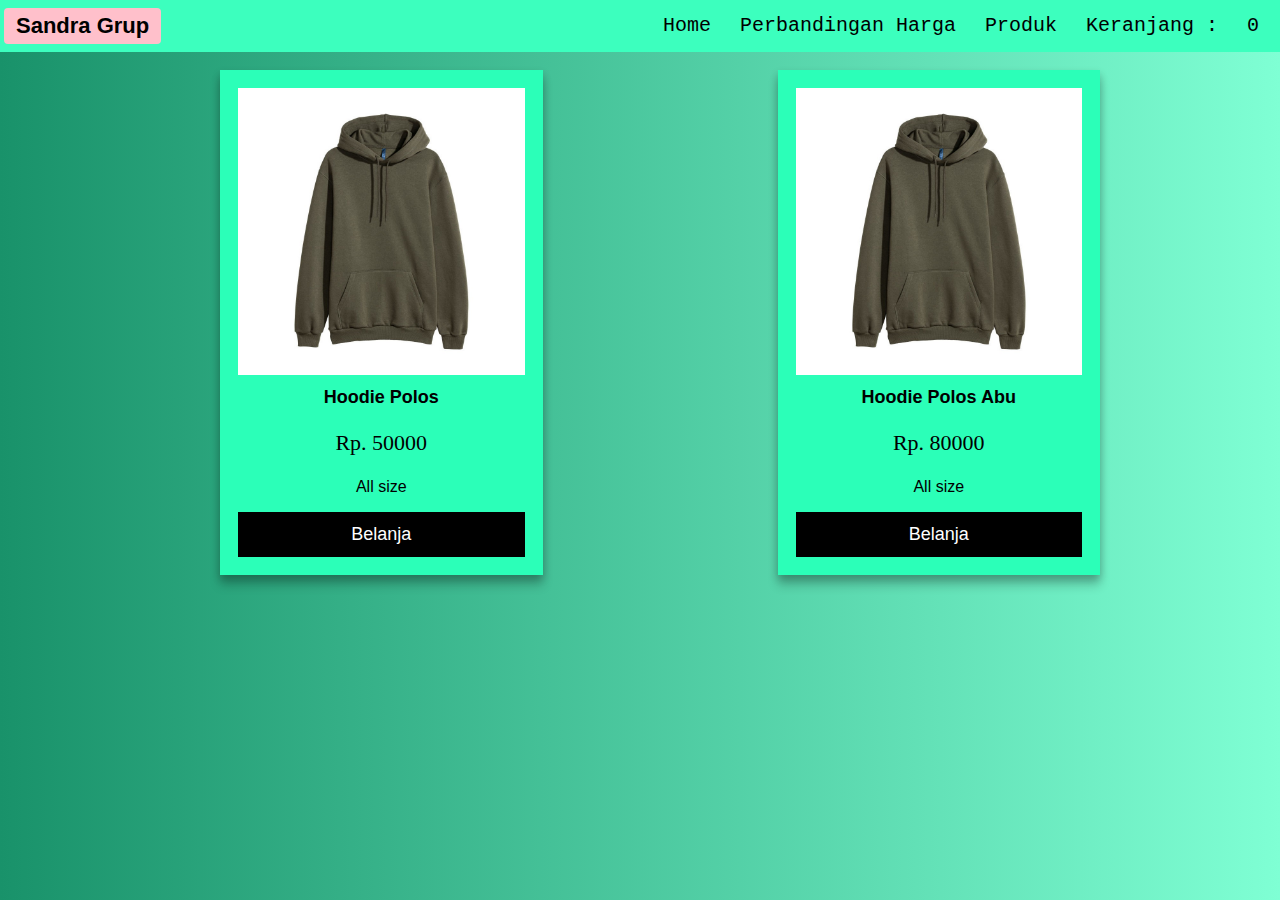
<file: index.html>
<html>
<head>
<link rel='stylesheet' href='style.css' type='text/css'>
</head>
<body>    <div class="header">
        <a href="#" class="logo">Sandra Grup</a>
        <div class="menu-kanan">
            <a class="aktif" href="home.html">Home</a>
            <a href="admin.html">Perbandingan Harga</a>
            <a href="product.html">Produk</a>
            <a href="#">Keranjang :        <a id="jumlahBarang">0</a></a>
        </div>
    </div>    <br />    <div class="row">
        <div class="column">
          <div class="card">
            <div class="produk">
                <img src="gambar.jpg" alt="Denim Jeans" style="width:100%">
                <h1>Hoodie Polos</h1>
                <p class="price">Rp. 50000</p>
                <p>All size</p>
                <button id="tambah">Belanja</button></a>
              </div>
          </div>
        </div>        
        <div class="column">
          <div class="card">
            <div class="produk">
                <img src="gambar.jpg" alt="Denim Jeans" style="width:100%">
                <h1>Hoodie Polos Abu</h1>
                <p class="price">Rp. 80000</p>
                <p>All size</p>
                <button id="tambah1">Belanja</button></a>
              </div>
          </div>
        </div>    
      </div>
      <script src="script.js"></script>
  </body>
</html>
</file>
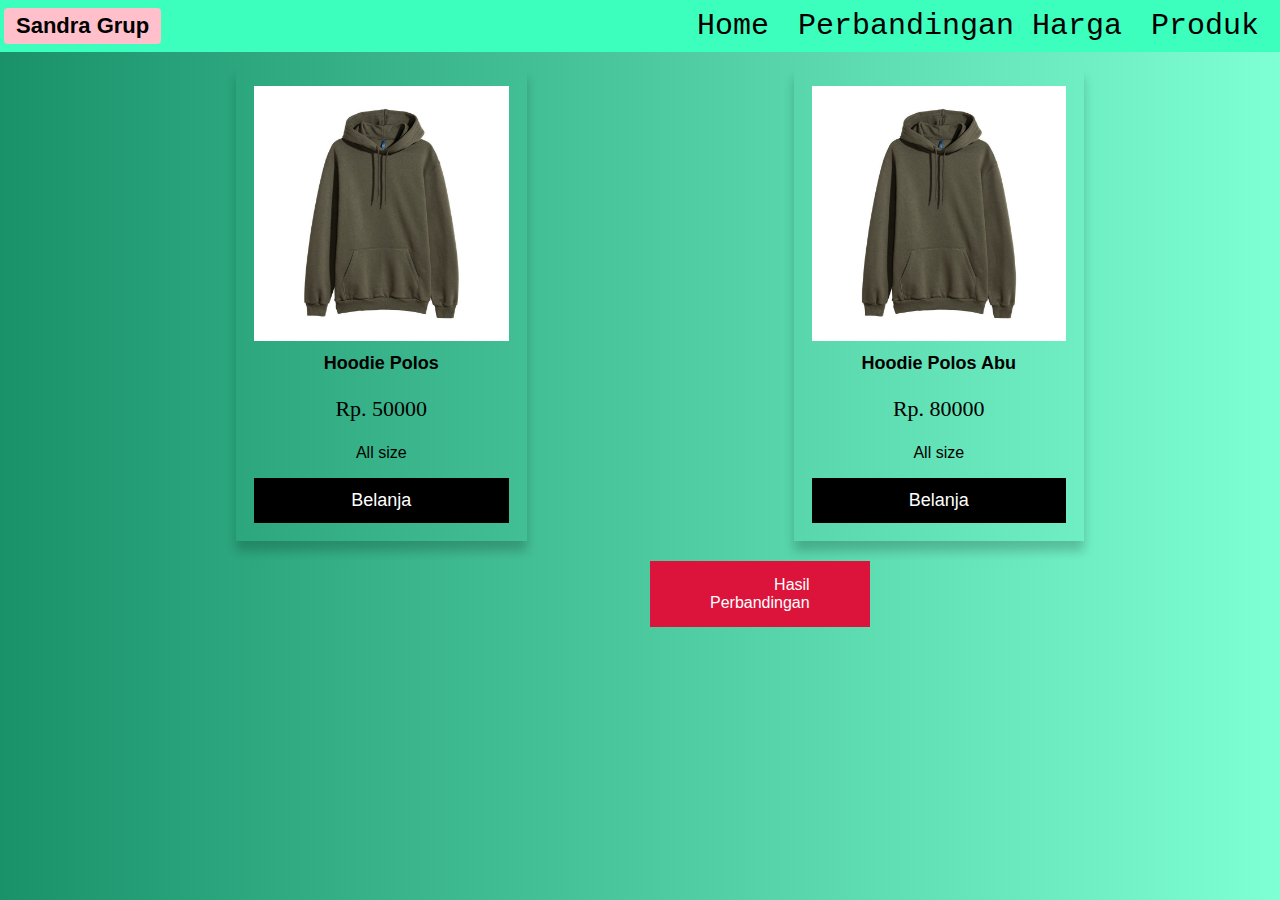
<file: admin.html>
<html>
<head>
<link rel='stylesheet' href='style.css' type='text/css'>
</head>
<body>    
  <div class="header">
        <a href="#" class="logo">Sandra Grup</a>
        <div class="menu-kanan">
            <a class="pilih" href="1.html">Home</a>
            <a class="pilih"href="admin.html">Perbandingan Harga</a>
            <a class="pilih"href="product.html">Produk</a>
        </div>
    </div>
    <div class="row">
      <div class="column">
        <div class="kartu">
          <div class="produk">
              <img src="gambar.jpg" alt="Denim Jeans" style="width:100%">
              <h1>Hoodie Polos</h1>
              <p class="price">Rp. 50000</p>
              <p>All size</p>
              <a href="product.html"><button>Belanja</button></a>
            </div>
        </div>
      </div>        <div class="column">
        <div class="kartu">
          <div class="produk">
              <img src="gambar.jpg" alt="Denim Jeans" style="width:100%">
              <h1>Hoodie Polos Abu</h1>
              <p class="price">Rp. 80000</p>
              <p>All size</p>
              <a href><button>Belanja</button></a>
            </div>
        </div>
      </div>    
    </div>

    <button class="bola" onclick="myFunction()">Hasil Perbandingan</button>
    <p id="demo"></p>

      <script src="script.js"> </script>
  </body>
</html>
</file>
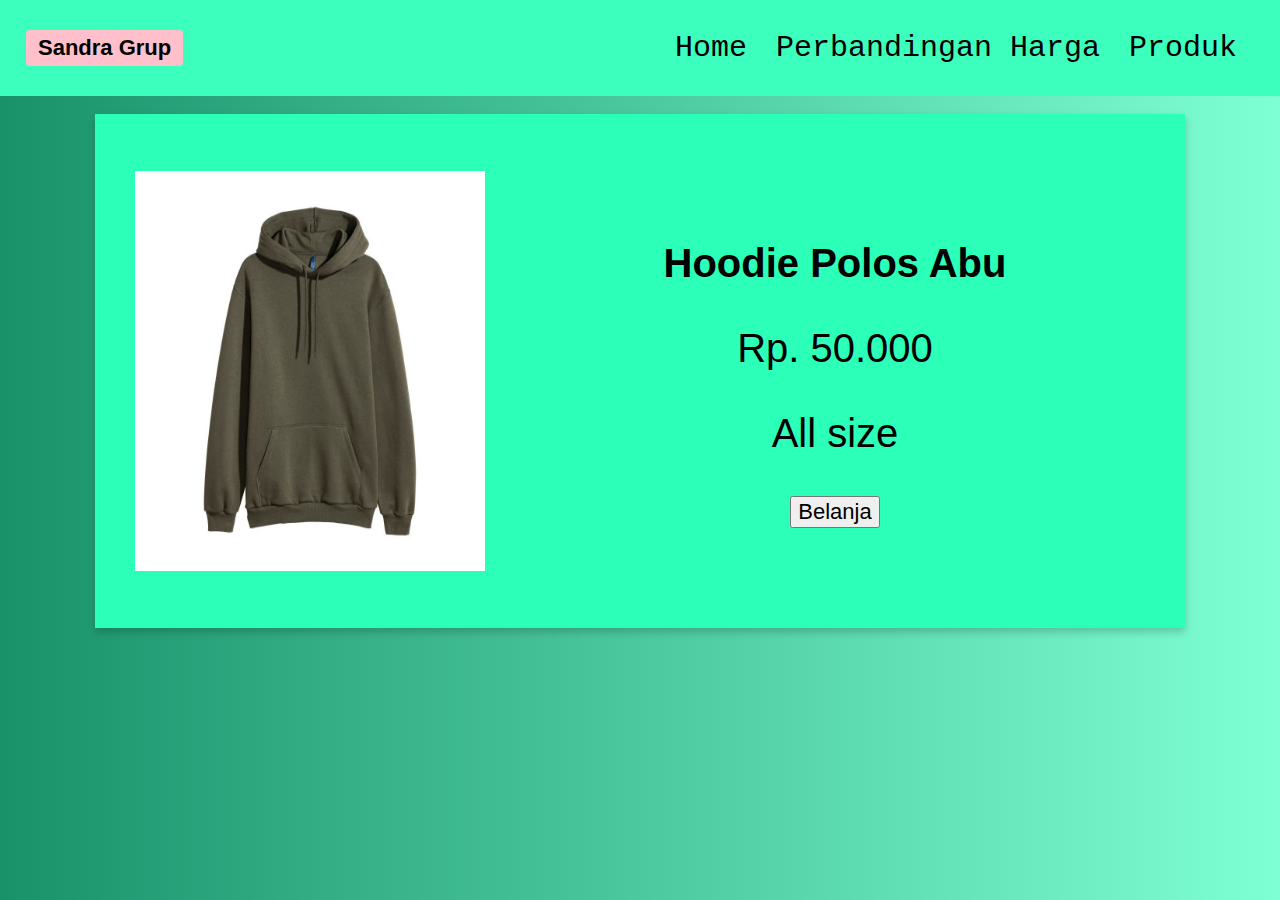
<file: product.html>
<html>
<head>
<link rel='stylesheet' href='style.css' type='text/css'>
</head>
<body>    <div class="header product">
        <a href="#" class="logo">Sandra Grup</a>
        <div class="menu">
            <a class="menu "href="product.html">Produk</a>
            <a class="menu"href="admin.html">Perbandingan Harga</a>
            <a class="menu" href="index.html">Home</a>
        </div>
    </div>    <br />    <div class="row">
          <div class="produk-card">
            <div class="detail-produk">
                <img class="pwd" src="gambar.jpg" alt="Denim Jeans">
                <h1 class="polos">Hoodie Polos Abu</h1>
                <p class="polos">Rp. 50.000</p>
                <p class="polos">All size</p>
                <a><button class="button">Belanja</button></a>
              </div>
          </div>
        </div>
      </div>
  </body>
</html>
</file>
<file: style.css>
/*  bagian body  */
body {
    font-family: 'Courier New', Courier, monospace;
    height: 100px;
    background-color: aquamarine;
    background-image: linear-gradient(-90deg, aquamarine, rgb(25, 146, 106));
    margin: 0px;
}    /*  bagian header  */
.header {
    overflow: hidden;
    background-color: rgb(60, 255, 190);
    padding: 8px 4px;
}.header a {
    float: left;
    text-align: center;
    text-decoration: none;
    color: rgb(0, 0, 0);
    font-size: 20px;
    padding: 12px;
    line-height: 12px;
    border-radius: 4px;
    margin-right: 5px;
}.header a.logo {
    font-size: 22px;
    font-weight: bold;
    font-family: Arial, Helvetica, sans-serif;
    background-color: pink;
}.menu-kanan {
    float: right;
}.column {
    float: left;
    margin-left: 215px;
    width: 25%;
    padding: 0 10px;
  }  /* Remove extra left and right margins, due to padding */
  .row {margin: 0 -5px;}  /* Clear floats after the columns */
  .row:after {
    content: "";
    display: table;
    clear: both;
  }  /* Responsive columns */
  @media screen and (max-width: 600px) {
    .column {
      width: 100%;
      display: block;
      margin-bottom: 20px;
    }
  }  /* Style the counter cards */
  .card {
    box-shadow: 0 4px 8px 0 rgba(0, 0, 0, 0.2);ss
    text-align: center;
    background-color: rgb(43, 255, 184);
    
  }.produk {
    box-shadow: 0 10px 10px 0 rgba(0, 0, 0, 0.2);
    max-width: 300px;
    margin: auto;
    text-align: center;
    font-family: arial;
    padding: 18px;
    
  }.price {
    color: rgb(0, 0, 0);
    font-size: 22px;
    font-family: serif;
  }
  p {
    text-decoration: none;
  }  .produk button {
    border: none;
    outline: 0;
    padding: 12px;
    color: white;
    background-color: #000;
    text-align: center;
    cursor: pointer;
    width: 100%;
    font-size: 18px;
    
  }h1 {
    font-size: 18px;
  }
  .produk button:hover {
    opacity: 0.7;
    transition: ease-in;
  }.produk-card {
    background-color: blue;
    padding-top : 100px;
    padding-bottom : 100px;
    margin-right : 100px;
    margin-left : 100px;
    text-align : center;
    background-color: rgb(43, 255, 184);
    box-shadow : 0 4px 8px 0 rgba(0, 0, 0, 0.2)
  }img.pwd {
    width: 350px;
    height: 400px;
    float: left;
    margin-top: -70px;
    margin-left: 40px;
    padding-bottom: 10px;
  }p.harga{
    font-size: 40px;
    font-family: sans-serif;
  }.polos {
    font-size: 40px;
    font-family: sans-serif; 
    font-size: 40px;
  }.product {
    overflow: hidden;
    background-color: rgb(60, 255, 190);
    padding: 30px 26px;
    font-size: 50px;
  }a.menu {
    font-size: 30px;
    float: right;
  }a.pilih{
    font-size: 30px;
    text-align: right;
  }.bola {
    background-color: crimson;
    border: none;
    color: white;
    padding: 15px 32px;
    text-align: center;
    text-decoration: none;
    display: sinline-block;
    font-size: 16px;
    margin: 4px 2px;
    margin-left: 650px;
    margin-right: 650px;
    cursor: pointer;
    padding-right: 60px;
    padding-left: 60px;
    text-align: right;
  }.kartu {
    padding: 16px
  }.adil{
    
  }p#demo {
    margin-left: 650px;
    margin-right: 650px;
    font-size: 40px;
  }.button{
    font-size: 22px;
  }
</file>
